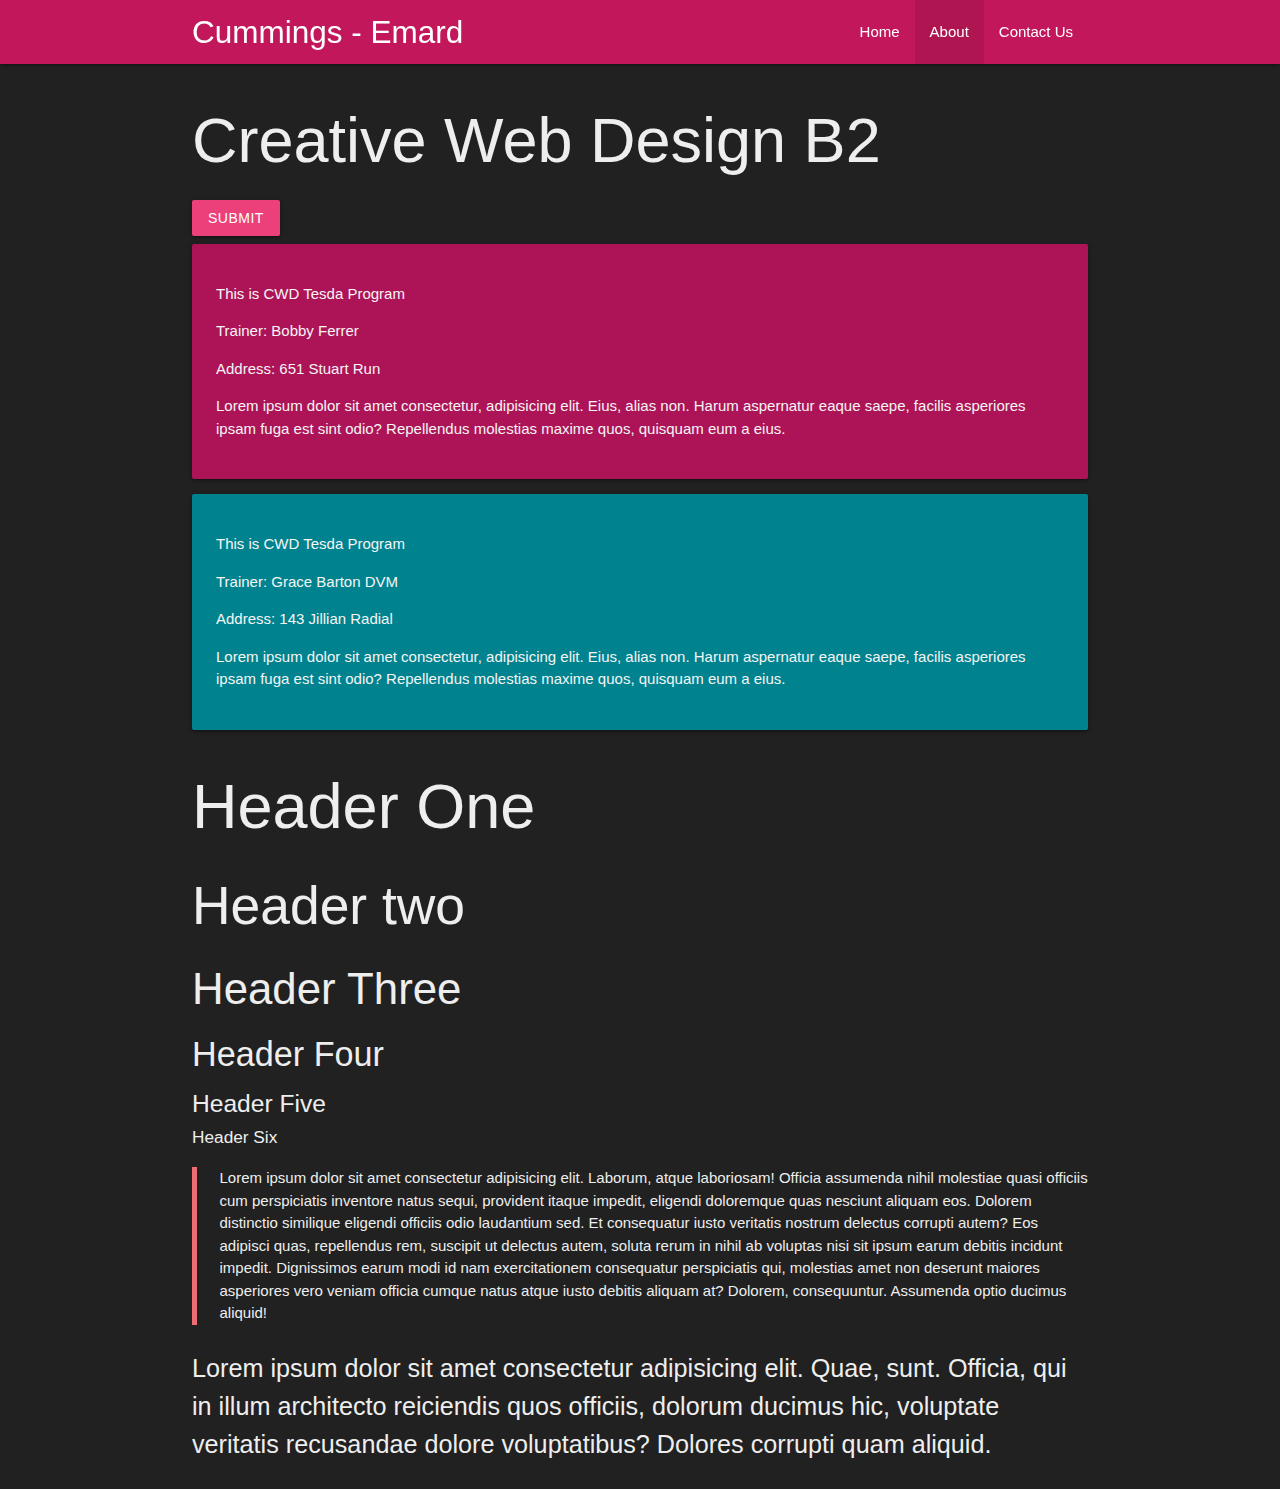
<file: index.html>
<!DOCTYPE html>
<html lang="en">
<head>
    <meta charset="UTF-8">
    <meta http-equiv="X-UA-Compatible" content="IE=edge">
    <meta name="viewport" content="width=device-width, initial-scale=1.0">
     <!-- Compiled and minified CSS -->
    <link rel="stylesheet" href="https://cdnjs.cloudflare.com/ajax/libs/materialize/1.0.0/css/materialize.min.css">
    <title>CWD-B2</title>
</head>
<body class="grey darken-4 grey-text text-lighten-3">
    <div class="navbar-fixed">
        <nav class="pink darken-2">
            <div class="container">
                <div class="nav-wrapper">
                    <a href="" class="brand-logo">Cummings - Emard</a>
                    <ul id="nav-mobile" class="right hide-on-med-and-down">
                        <li>
                            <a href="navbar-sidenav.html">Home</a>
                        </li>
                        <li class="active">
                            <a href="index.html">About</a>
                        </li>
                        <li>
                            <a href="#">Contact Us</a>
                        </li>
                    </ul>
                 </div>
            </div>
          </nav>
    </div>
    
    <div class="container">
        <h1 class="grey-text text-lighten-3">Creative Web Design B2</h1>
        <button class="btn pink lighten-1">Submit</button>
        <div class="card-panel pink darken-3 grey-text text-lighten-4">
            <p>This is CWD Tesda Program</p>
            <p>Trainer: Bobby Ferrer</p>
            <p>Address: 651 Stuart Run</p>
            <p>Lorem ipsum dolor sit amet consectetur, adipisicing elit. Eius, alias non. Harum aspernatur eaque saepe, facilis asperiores ipsam fuga est sint odio? Repellendus molestias maxime quos, quisquam eum a eius.</p>
        </div>
        <div class="card-panel cyan darken-3 grey-text text-lighten-4">
            <p>This is CWD Tesda Program</p>
            <p>Trainer: Grace Barton DVM</p>
            <p>Address: 143 Jillian Radial</p>
            <p>Lorem ipsum dolor sit amet consectetur, adipisicing elit. Eius, alias non. Harum aspernatur eaque saepe, facilis asperiores ipsam fuga est sint odio? Repellendus molestias maxime quos, quisquam eum a eius.</p>
        </div>

        <h1>Header One</h1>
        <h2>Header two</h2>
        <h3>Header Three</h3>
        <h4>Header Four</h4>
        <h5>Header Five</h5>
        <h6>Header Six</h6>
        
        <blockquote>Lorem ipsum dolor sit amet consectetur adipisicing elit. Laborum, atque laboriosam! Officia assumenda nihil molestiae quasi officiis cum perspiciatis inventore natus sequi, provident itaque impedit, eligendi doloremque quas nesciunt aliquam eos. Dolorem distinctio similique eligendi officiis odio laudantium sed. Et consequatur iusto veritatis nostrum delectus corrupti autem? Eos adipisci quas, repellendus rem, suscipit ut delectus autem, soluta rerum in nihil ab voluptas nisi sit ipsum earum debitis incidunt impedit. Dignissimos earum modi id nam exercitationem consequatur perspiciatis qui, molestias amet non deserunt maiores asperiores vero veniam officia cumque natus atque iusto debitis aliquam at? Dolorem, consequuntur. Assumenda optio ducimus aliquid!</blockquote>

        <p class="flow-text">Lorem ipsum dolor sit amet consectetur adipisicing elit. Quae, sunt. Officia, qui in illum architecto reiciendis quos officiis, dolorum ducimus hic, voluptate veritatis recusandae dolore voluptatibus? Dolores corrupti quam aliquid.</p>
    </div>
    



     <!-- Compiled and minified JavaScript -->
     <script src="https://cdnjs.cloudflare.com/ajax/libs/materialize/1.0.0/js/materialize.min.js"></script>
</body>
</html>
</file>
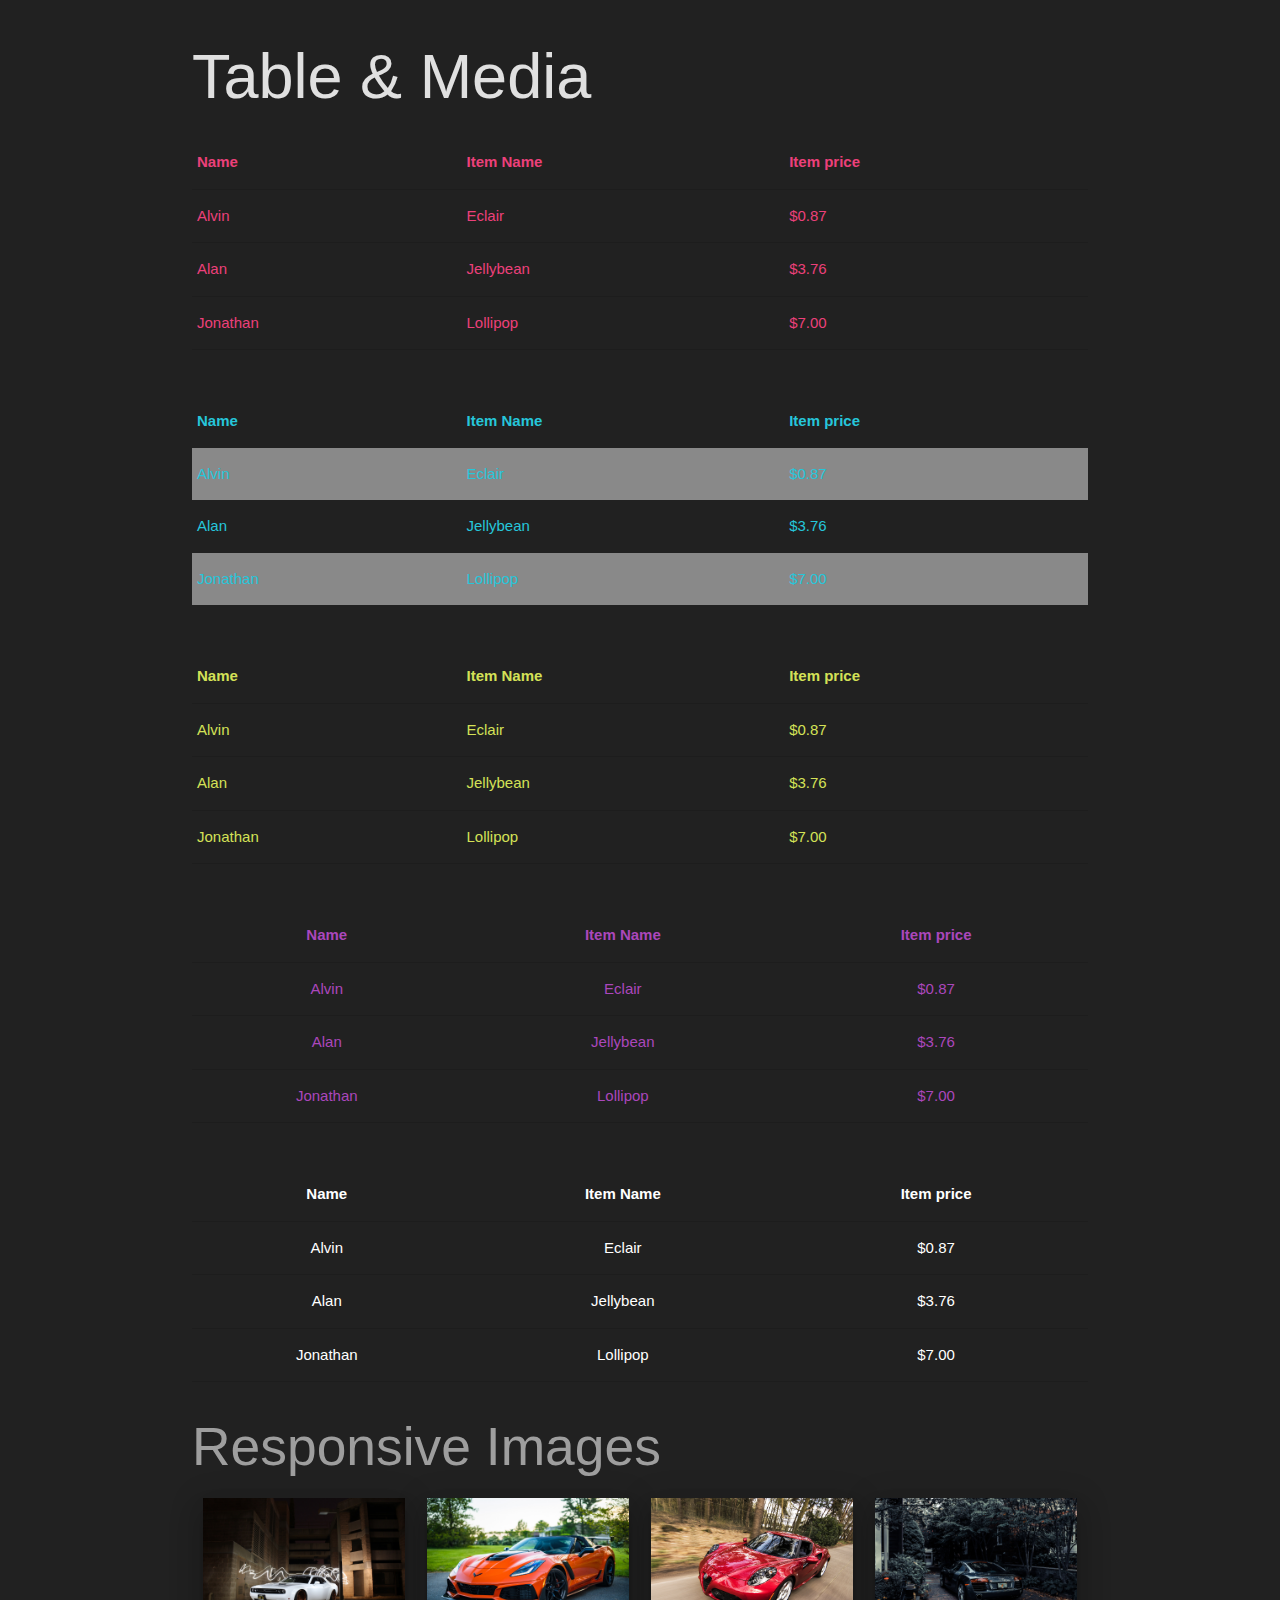
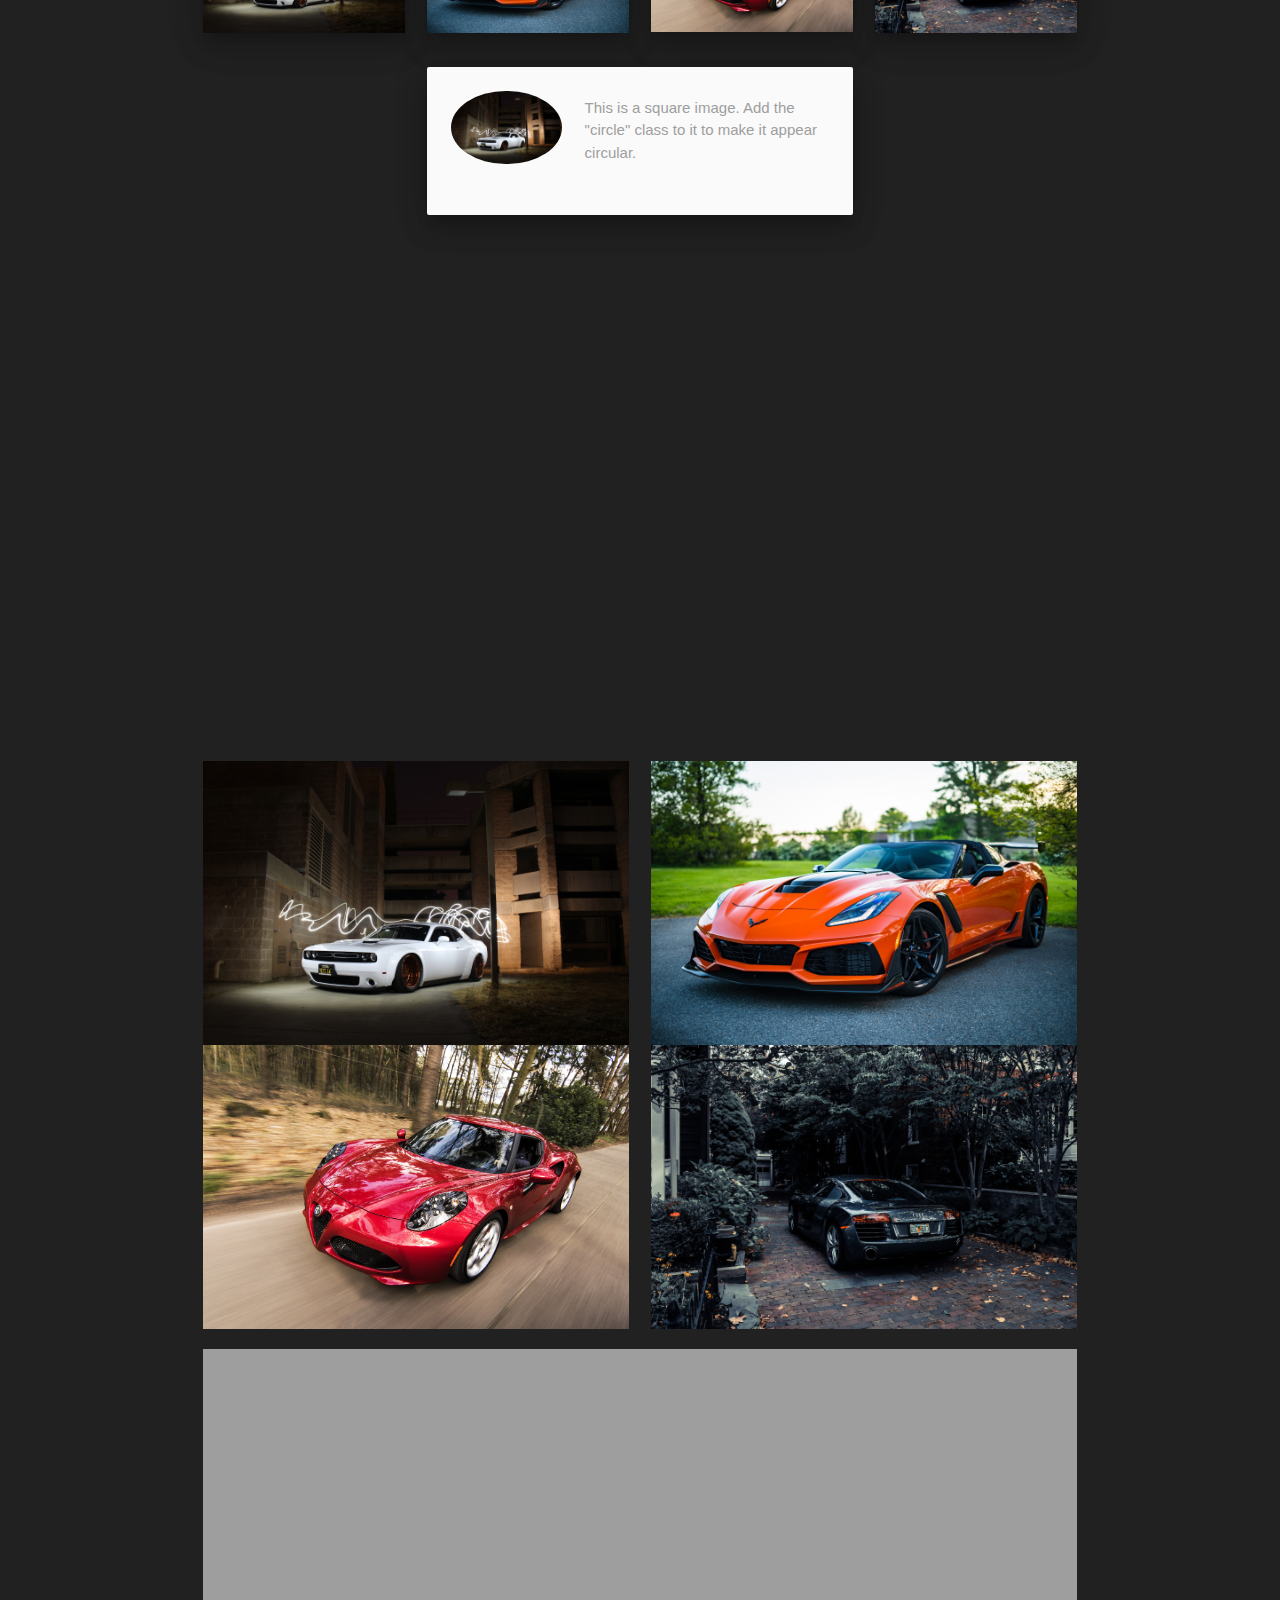
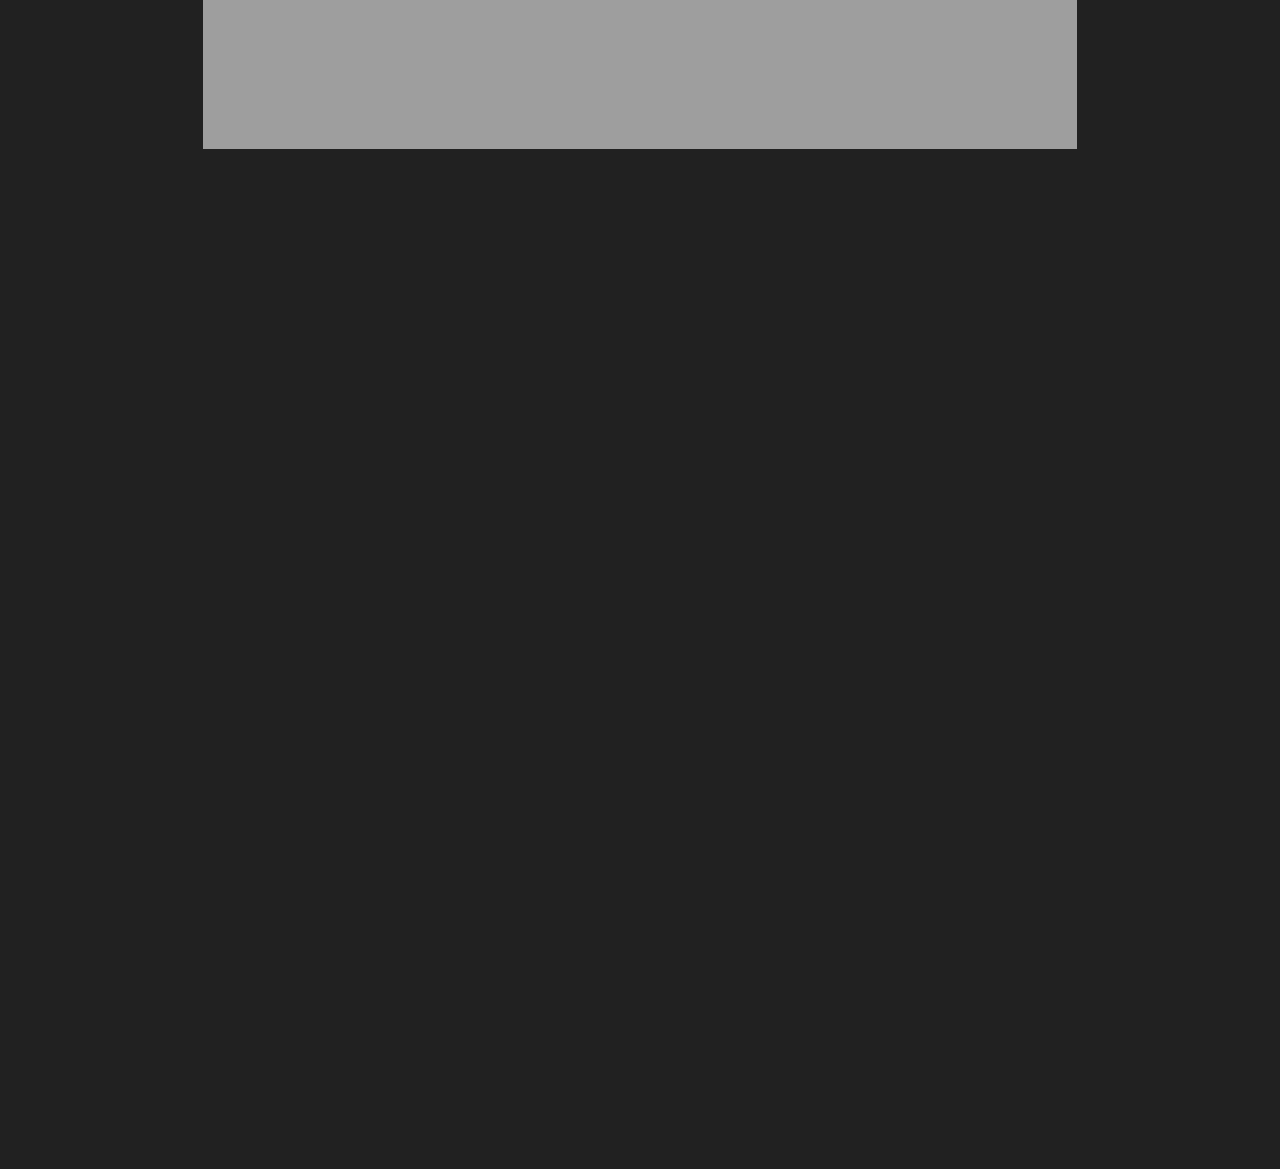
<file: table-media.html>
<!DOCTYPE html>
<html lang="en">
<head>
    <meta charset="UTF-8">
    <meta http-equiv="X-UA-Compatible" content="IE=edge">
    <meta name="viewport" content="width=device-width, initial-scale=1.0">
      <!-- Compiled and minified CSS -->
      <link rel="stylesheet" href="https://cdnjs.cloudflare.com/ajax/libs/materialize/1.0.0/css/materialize.min.css">
      <link rel="stylesheet" href="style.css">
    <title>table & Media</title>
</head>
<body class="grey darken-4">
   
   <div class="container">
    <h1 class="grey-text text-lighten-2">Table & Media</h1>
    <table class="pink-text text-lighten-1">
        <thead>
            <tr>
                <th>Name</th>
                <th>Item Name</th>
                <th>Item price</th>
            </tr>
        </thead>
        <tbody>
            <tr>
                <td>Alvin</td>
                <td>Eclair</td>
                <td>$0.87</td>
            </tr>
            <tr>
                <td>Alan</td>
                <td>Jellybean</td>
                <td>$3.76</td>
            </tr>
            <tr>
                <td>Jonathan</td>
                <td>Lollipop</td>
                <td>$7.00</td>
            </tr>
        </tbody>
    </table>

    <br><br>
    <!--Stripe Table -->
    <table class="cyan-text text-lighten-1 striped">
        <thead>
            <tr>
                <th>Name</th>
                <th>Item Name</th>
                <th>Item price</th>
            </tr>
        </thead>
        <tbody>
            <tr>
                <td>Alvin</td>
                <td>Eclair</td>
                <td>$0.87</td>
            </tr>
            <tr>
                <td>Alan</td>
                <td>Jellybean</td>
                <td>$3.76</td>
            </tr>
            <tr>
                <td>Jonathan</td>
                <td>Lollipop</td>
                <td>$7.00</td>
            </tr>
        </tbody>
    </table>
    <br><br>
    <!-- Highlight -->
    <table class="lime-text text-lighten-1 highlight">
        <thead>
            <tr>
                <th>Name</th>
                <th>Item Name</th>
                <th>Item price</th>
            </tr>
        </thead>
        <tbody>
            <tr>
                <td>Alvin</td>
                <td>Eclair</td>
                <td>$0.87</td>
            </tr>
            <tr>
                <td>Alan</td>
                <td>Jellybean</td>
                <td>$3.76</td>
            </tr>
            <tr>
                <td>Jonathan</td>
                <td>Lollipop</td>
                <td>$7.00</td>
            </tr>
        </tbody>
    </table>
    <br><br>
    <!-- Centered Table -->
    <table class="purple-text text-lighten-1 highlight centered">
        <thead>
            <tr>
                <th>Name</th>
                <th>Item Name</th>
                <th>Item price</th>
            </tr>
        </thead>
        <tbody>
            <tr>
                <td>Alvin</td>
                <td>Eclair</td>
                <td>$0.87</td>
            </tr>
            <tr>
                <td>Alan</td>
                <td>Jellybean</td>
                <td>$3.76</td>
            </tr>
            <tr>
                <td>Jonathan</td>
                <td>Lollipop</td>
                <td>$7.00</td>
            </tr>
        </tbody>
    </table>
    <br><br>
    <!-- Responsive Table -->
    <table class="white-text text-lighten-1 highlight centered responsive-table">
        <thead>
            <tr>
                <th>Name</th>
                <th>Item Name</th>
                <th>Item price</th>
            </tr>
        </thead>
        <tbody>
            <tr>
                <td>Alvin</td>
                <td>Eclair</td>
                <td>$0.87</td>
            </tr>
            <tr>
                <td>Alan</td>
                <td>Jellybean</td>
                <td>$3.76</td>
            </tr>
            <tr>
                <td>Jonathan</td>
                <td>Lollipop</td>
                <td>$7.00</td>
            </tr>
        </tbody>
    </table>
    <!-- End of 1st container -->
   </div>


   <!-- Media -->
   <div class="container">
        <h2 class="grey-text lighten-3">Responsive Images</h2>
        <div class="row">
            <div class="col s12 m6 l3">
                <img src="images/img1.jpg" alt="" class="responsive-img z-depth-4">
            </div>
            <div class="col s12 m6 l3">
                <img src="images/img2.jpg" alt="" class="responsive-img z-depth-4">
            </div>
            <div class="col s12 m6 l3">
                <img src="images/img3.jpg" alt="" class="responsive-img z-depth-4">
            </div>
            <div class="col s12 m6 l3">
                <img src="images/img4.jpg" alt="" class="responsive-img z-depth-4">
            </div>
        </div> 
        <div class="row">
            <div class="col s12 m8 offset-m2 l6 offset-l3">
               <div class="card-panel grey lighten-5 z-depth-4">
                <div class="row valign-wrapper">
                   <div class="col s4">
                    <img src="images/img1.jpg" alt="" class="circle responsive-img">
                   </div>
                   <div class="col s8">
                    <span class="grey-text">
                        This is a square image. Add the "circle" class to it to make it appear circular.
                    </span>
                   </div>
                </div>
               </div> 
            </div>
        </div>
   </div>

   <div class="container">
    <div class="row">
        <div class="col s12">
            <div class="video-container">
                <iframe width="1280" height="720" src="https://www.youtube.com/embed/-WYx9GSDll4" title="UHAW - Dilaw 💥 New Trending OPM Ibig Kanta 2023 💖 Best Wish 1075💕 #uhaw #torang" frameborder="0" allow="accelerometer; autoplay; clipboard-write; encrypted-media; gyroscope; picture-in-picture; web-share" allowfullscreen></iframe>
            </div>
        </div>
    </div>
   </div>

   <div class="container">
    <div class="row">
        <div class="col s12 m3 l6">
            <img src="images/img1.jpg" alt="" class="responsive-img materialboxed">
        </div>
        <div class="col s12 m3 l6">
            <img src="images/img2.jpg" alt="" class="responsive-img materialboxed">
        </div>
        <div class="col s12 m3 l6">
            <img src="images/img3.jpg" alt="" class="responsive-img materialboxed">
        </div>
        <div class="col s12 m3 l6">
            <img src="images/img4.jpg" alt="" class="responsive-img materialboxed">
        </div>
    </div>
   </div>

   <div class="container">
    <div class="row">
        <div class="col s12">
            <div class="slider">
                <ul class="slides">
                    <li>
                        <img src="images/img1.jpg" alt="">
                        <div class="caption center-align">
                            <h3>This is our big Tagline</h3>
                            <h5 class="light grey-text text-lighten-3">Here's our small slogan</h5>
                        </div>
                    </li>
                    <li>
                        <img src="images/img2.jpg" alt="">
                        <div class="caption left-align">
                            <h3>This is our big Tagline</h3>
                            <h5 class="light grey-text text-lighten-3">Here's our small slogan</h5>
                        </div>
                    </li>
                    <li>
                        <img src="images/img3.jpg" alt="">
                        <div class="caption right-align">
                            <h3>This is our big Tagline</h3>
                            <h5 class="light grey-text text-lighten-3">Here's our small slogan</h5>
                        </div>
                    </li>
                    <li>
                        <img src="images/img4.jpg" alt="">
                        <div class="caption center-align">
                            <h3>This is our big Tagline</h3>
                            <h5 class="light grey-text text-lighten-3">Here's our small slogan</h5>
                        </div>
                    </li>
                    <li>
                        <img src="images/img5.jpg" alt="">
                        <div class="caption center-align">
                            <h3>This is our big Tagline</h3>
                            <h5 class="light grey-text text-lighten-3">Here's our small slogan</h5>
                        </div>
                    </li>
                </ul>
            </div>
        </div>
    </div>
   </div>




   <div style="height: 1000px;"></div>
    





   <!-- Jquery CDN -->
   <script src="https://code.jquery.com/jquery-3.7.0.min.js" integrity="sha256-2Pmvv0kuTBOenSvLm6bvfBSSHrUJ+3A7x6P5Ebd07/g=" crossorigin="anonymous"></script>
    <!-- Compiled and minified JavaScript -->
    <script src="https://cdnjs.cloudflare.com/ajax/libs/materialize/1.0.0/js/materialize.min.js"></script>
     
    
    <script>
      $(document).ready(function() {
        // Materialbox init
        $('.materialboxed').materialbox({
            inDuration: 1000,
            outDuration: 10000
        });
        // Slider init
        $('.slider').slider({
            indicators: false,
            height: 200,
            interval: 1000,
            duration: 500
        });
      });  
    </script>
</body>
</html>
</file>
<file: style.css>
h1, h2, h3, h4 {
  font-weight: lighter;
}


.adobe-img {
  padding-top: 20px;
}

a.text-title {
  font-weight: lighter;
}

a.text-title-ads {
  font-size: x-small;
  
}
</file>
